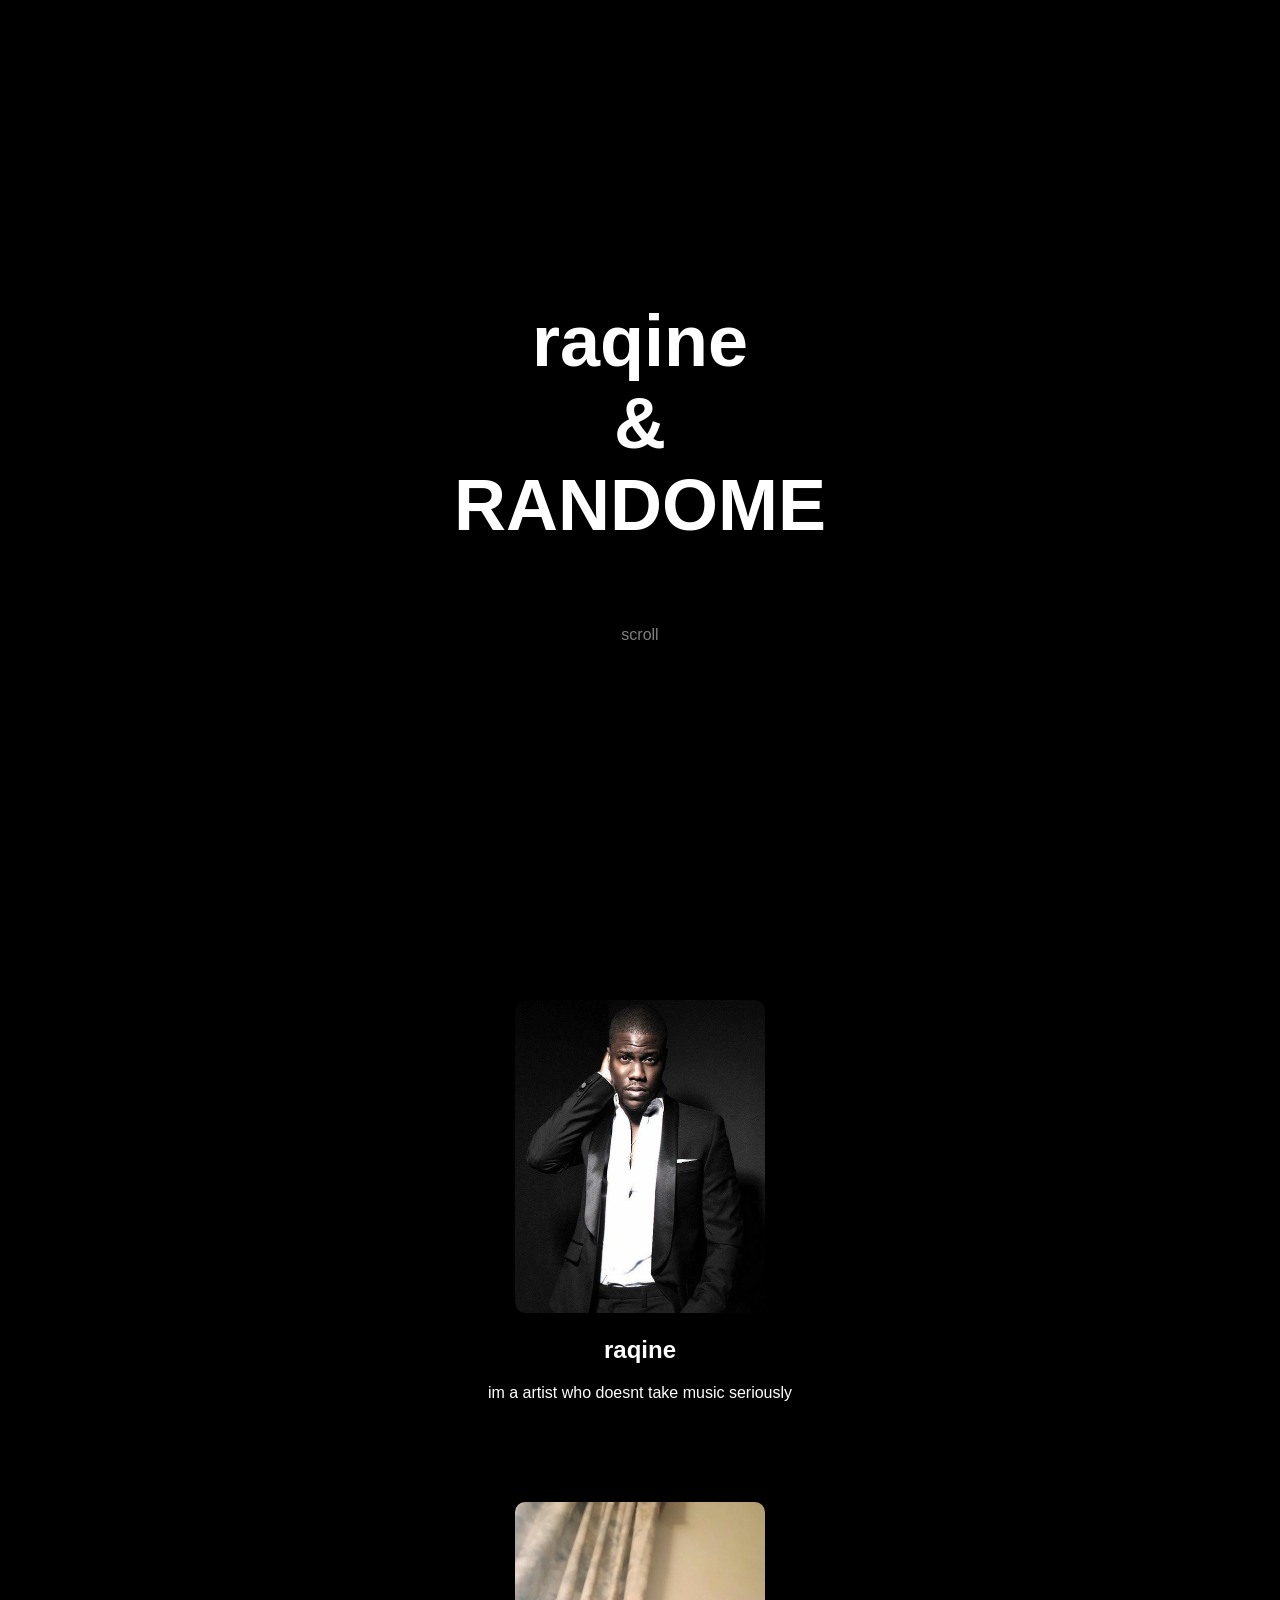
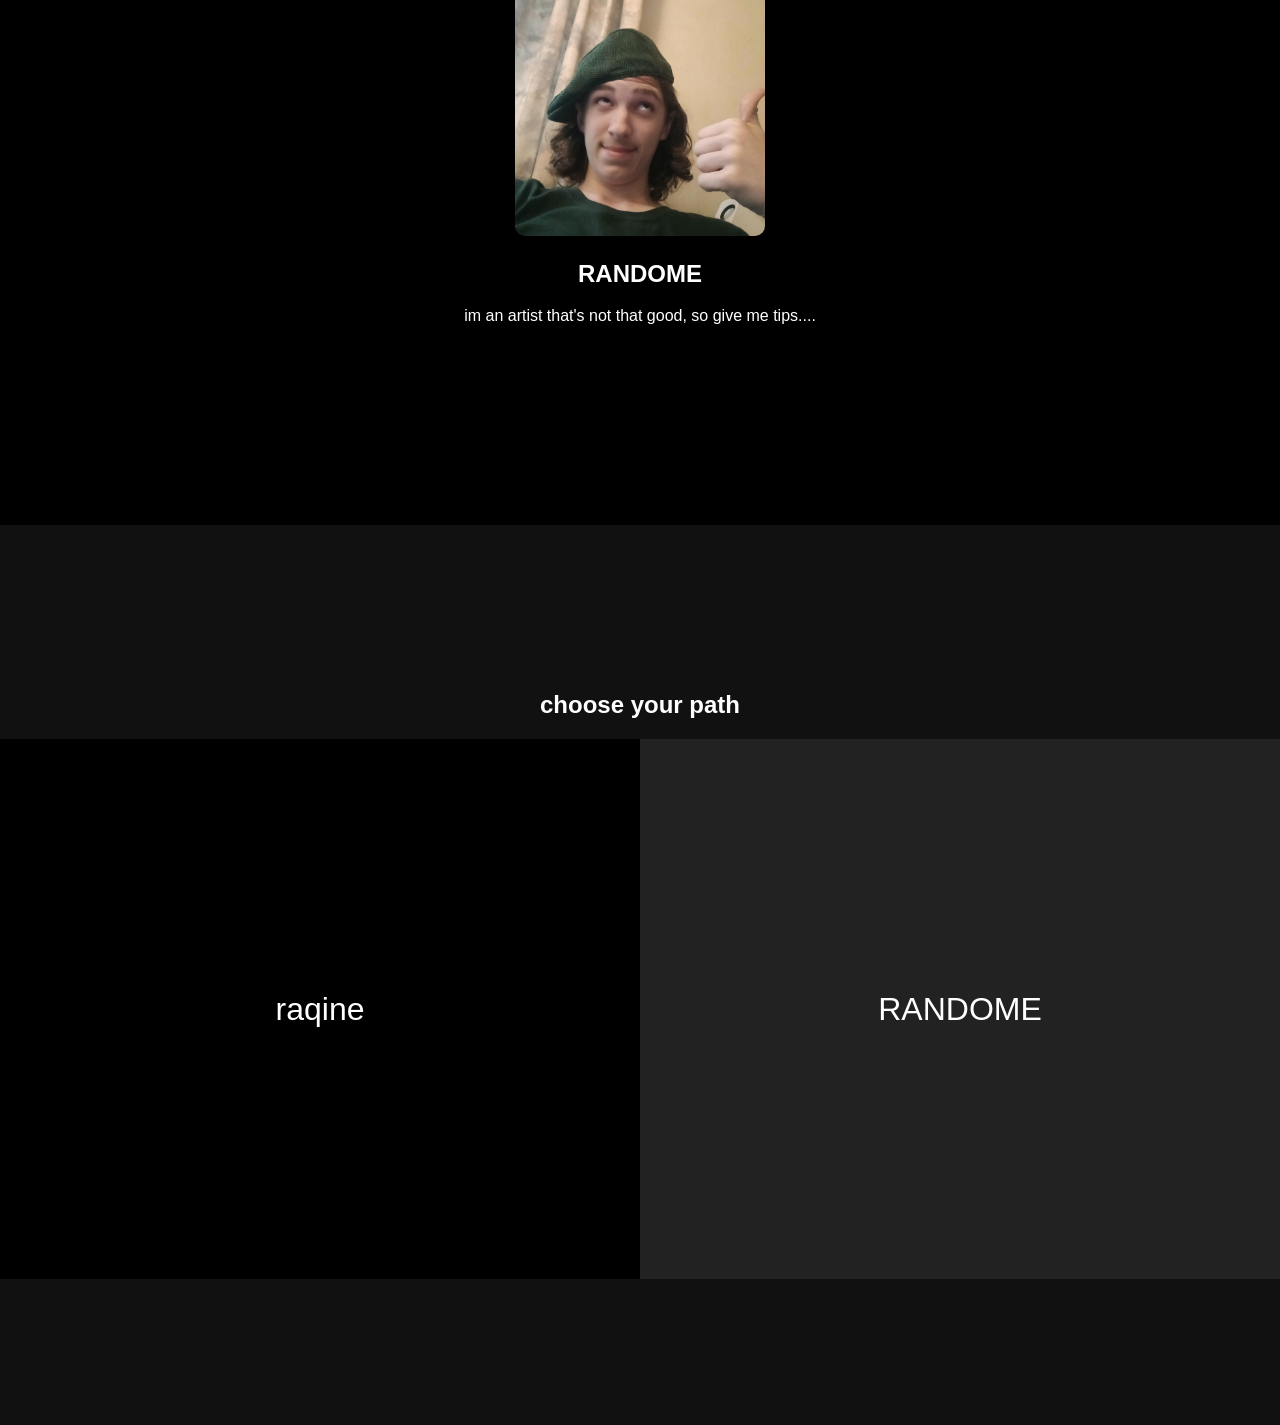
<file: index.html>
<!DOCTYPE html>
<html lang="en">
<head>
  <meta charset="UTF-8">
  <title>raqine & RANDOME</title>
  <link rel="stylesheet" href="style.css">
</head>
<body>

<section class="hero">
  <h1 class="fade-in">raqine<br>&<br>RANDOME</h1>
  <p class="scroll">scroll</p>
</section>

<section class="bios">

  <div class="artist hidden">
    <img src="assets/raqine.jpg">
    <h2>raqine</h2>
    <p>im a artist who doesnt take music seriously</p>
  </div>

  <div class="artist hidden">
    <img src="assets/Randome.jpg">
    <h2>RANDOME</h2>
    <p>im an artist that's not that good, so give me tips....</p>
  </div>

</section>

<section class="choose">
  <h2 class="hidden">choose your path</h2>

  <div class="split">
    <a href="raqine.html" class="card raqine hidden">
      <span>raqine</span>
    </a>

    <a href="randome.html" class="card randome hidden">
      <span>RANDOME</span>
    </a>
  </div>
</section>

<script src="script.js"></script>
</body>
</html>
</file>
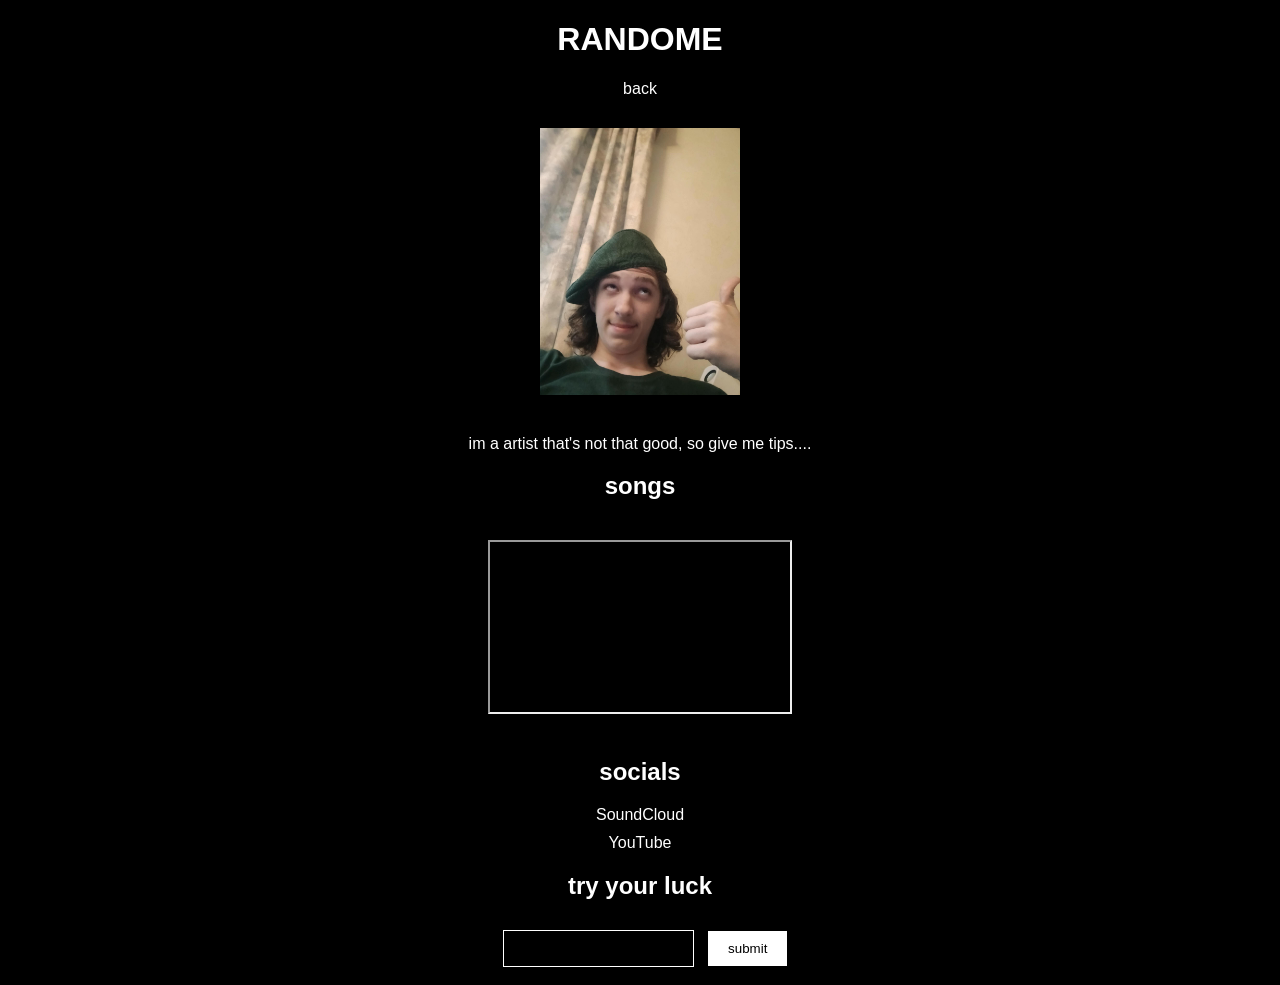
<file: randome.html>
<!DOCTYPE html>
<html>
<head>
  <title>RANDOME</title>
  <link rel="stylesheet" href="artist.css">
</head>
<body>

<h1 class="fade-in">RANDOME</h1>
<a href="index.html">back</a>

<img src="assets/Randome.jpg" class="fade-in">

<p class="fade-in">im a artist that's not that good, so give me tips....</p>

<h2>songs</h2>
<iframe src="https://www.youtube.com/embed/sT2DDtTsjwg" "></iframe>

<h2>socials</h2>

<a href="https://soundcloud.com/richie-king-432410350" target="_blank">SoundCloud</a>
<a href="https://www.youtube.com/@RANDOME_AT_SPIRT" target="_blank">YouTube</a>

<h2>try your luck</h2>
<input type="number" id="numberInput">
<button onclick="checkNumber()">submit</button>

<script>
function checkNumber() {
  const input = document.getElementById("numberInput").value;

  if (input === "") {
    alert("enter a number");
    return;
  }

  alert("you win fucking nothing");
}
</script>

</body>
</html>
</file>
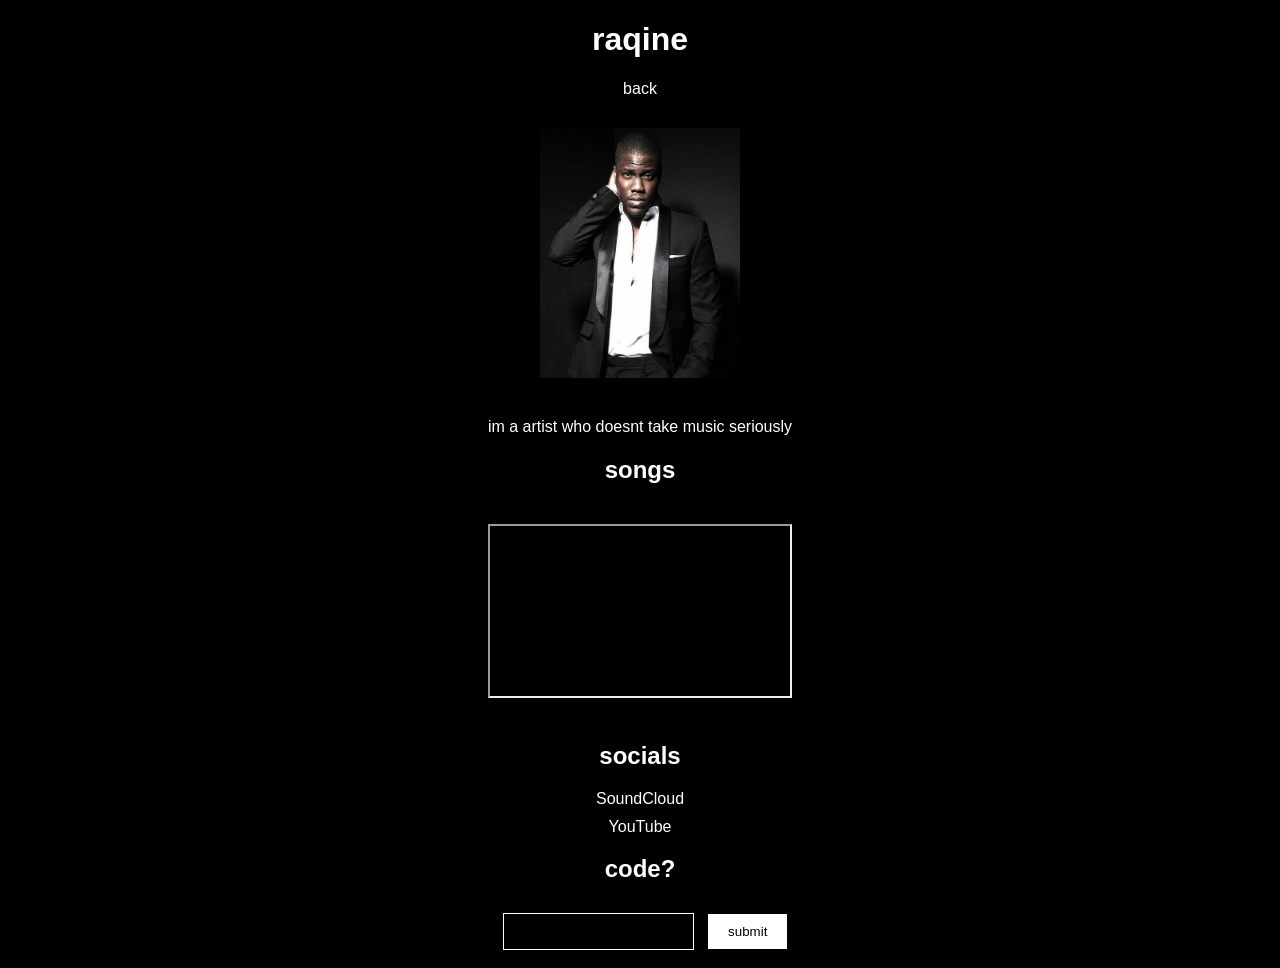
<file: raqine.html>
<!DOCTYPE html>
<html>
<head>
  <title>raqine</title>
  <link rel="stylesheet" href="artist.css">
</head>
<body>

<h1 class="fade-in">raqine</h1>
<a href="index.html">back</a>

<img src="assets/raqine.jpg" class="fade-in">

<p class="fade-in">im a artist who doesnt take music seriously</p>

<h2>songs</h2>
<iframe src="https://www.youtube.com/embed/hnrePahGb4k"></iframe>

<h2>socials</h2>
<a href="https://soundcloud.com/raqin-e" target="_blank">SoundCloud</a>
<a href="https://www.youtube.com/@raqine" target="_blank">YouTube</a>

<h2>code?</h2>
<input type="number" id="numberInput">
<button onclick="checkNumber()">submit</button>

<script>
function checkNumber() {
  const input = document.getElementById("numberInput").value;

  if (input === "") {
    alert("enter a number");
    return;
  }

  alert("you win fucking nothing");
}
</script>

</body>
</html>
</file>
<file: style.css>
body {
  margin: 0;
  font-family: Arial, sans-serif;
  background: black;
  color: white;
}


.hero {
  height: 100vh;
  display: flex;
  flex-direction: column;
  justify-content: center;
  align-items: center;
  font-size: 3rem;
  text-align: center;
}

.fade-in {
  animation: fadeIn 2s ease forwards;
}

.scroll {
  font-size: 1rem;
  opacity: 0.5;
  margin-top: 20px;
  animation: pulse 2s infinite;
}


.bios {
  padding: 100px 20px;
}

.artist {
  text-align: center;
  margin-bottom: 100px;
  transition: 0.6s;
}

.artist img {
  width: 250px;
  border-radius: 10px;
}


.choose {
  height: 100vh;
  background: #111;
  display: flex;
  flex-direction: column;
  justify-content: center;
  align-items: center;
}

.split {
  display: flex;
  width: 100%;
  height: 60%;
}

.card {
  flex: 1;
  display: flex;
  justify-content: center;
  align-items: center;
  font-size: 2rem;
  text-decoration: none;
  color: white;
  transition: 0.4s;
}

.raqine {
  background: #000;
}

.randome {
  background: #222;
}

.card:hover {
  flex: 2;
  background: white;
  color: black;
}


.hidden {
  opacity: 0;
  transform: translateY(50px);
}

.show {
  opacity: 1;
  transform: translateY(0);
  transition: all 0.8s ease;
}

@keyframes fadeIn {
  from { opacity: 0; }
  to { opacity: 1; }
}

@keyframes pulse {
  0% { opacity: 0.3; }
  50% { opacity: 1; }
  100% { opacity: 0.3; }
}
</file>
<file: artist.css>
body {
  background: black;
  color: white;
  text-align: center;
  font-family: Arial;
}

img {
  width: 200px;
  margin: 20px;
}

iframe {
  width: 300px;
  height: 170px;
  margin: 20px;
}

a {
  display: block;
  color: white;
  margin: 10px;
  text-decoration: none;
}

input {
  padding: 10px;
  margin: 10px;
  background: black;
  border: 1px solid white;
  color: white;
}

button {
  padding: 10px 20px;
  background: white;
  border: none;
  cursor: pointer;
}

.fade-in {
  animation: fadeIn 1.5s ease forwards;
}

@keyframes fadeIn {
  from { opacity: 0; }
  to { opacity: 1; }
}
</file>
